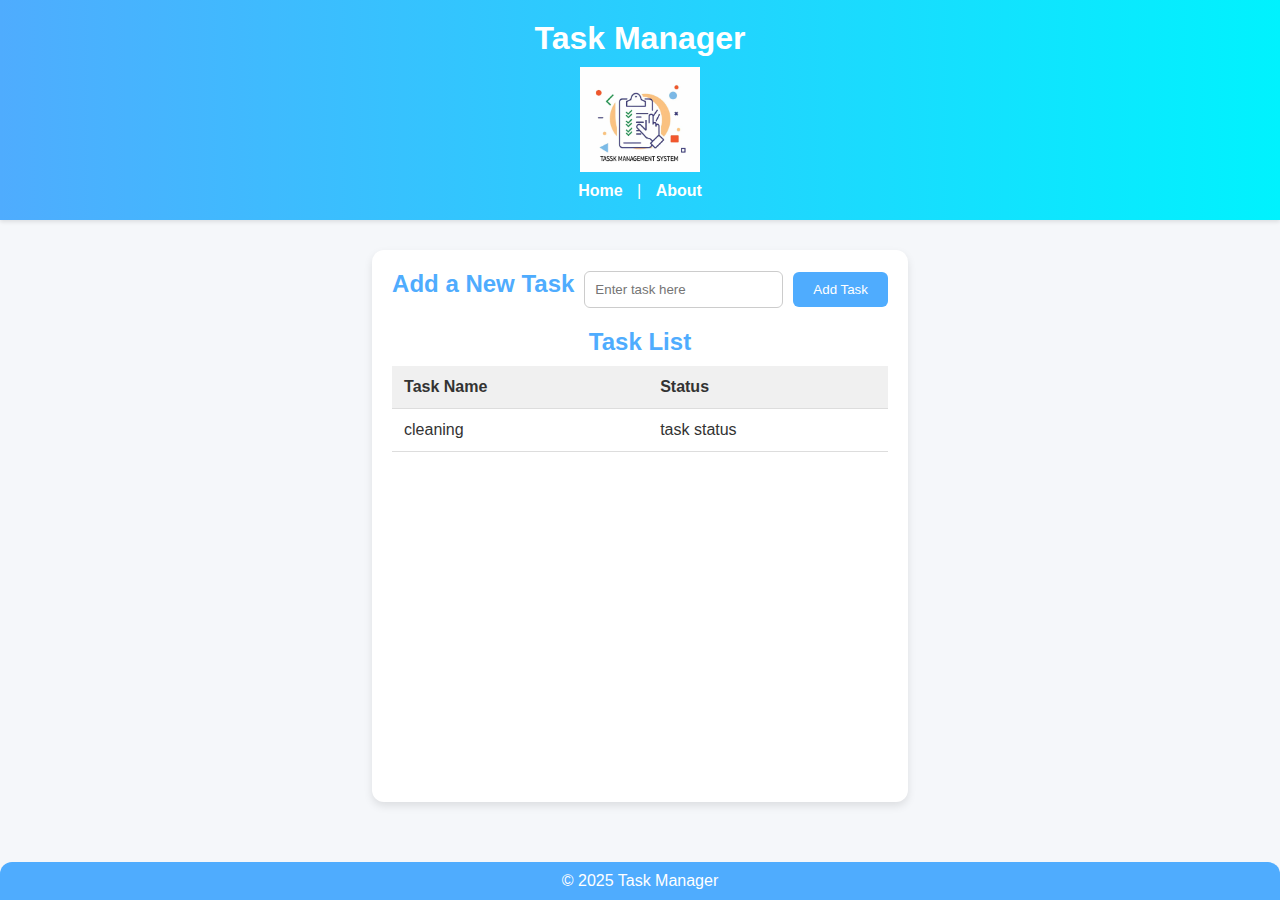
<file: task-manager/index.html>
<!DOCTYPE html>
<html lang="en">
<head>
  <meta charset="UTF-8">
  <title>Task Manager</title>
  <link rel="stylesheet" href="/css/style.css">
</head>

  <header>
    <h1>Task Manager</h1>
    <img src="/task-manager/image.png" alt="Logo">
    <nav>
      <a href="index.html">Home</a> |
      <a href="about.html">About</a>
    </nav> 
    
  </header>
<body>
  <main>
    <section id="task-input">
      <h2>Add a New Task</h2>
      <input type="text" id="task" placeholder="Enter task here">
      <button id="add-task-btn">Add Task</button>
    </section>

    <section id="task-list">
    <h2>Task List</h2>
    <table id="tasks">
      <thead>
        <tr>
        <th>Task Name</th>
        <th>Status</th>
        </tr>
      </thead>
      <tbody>
        <tr>
        <td>cleaning </td>
        <td>task status</td>
        </tr>
      </tbody>
    </table>
    </section>
  </main>

  <footer>
    <p>&copy; 2025 Task Manager</p>
  </footer>

  <script src="/js/app.js"></script>
</body>
</html>
</file>
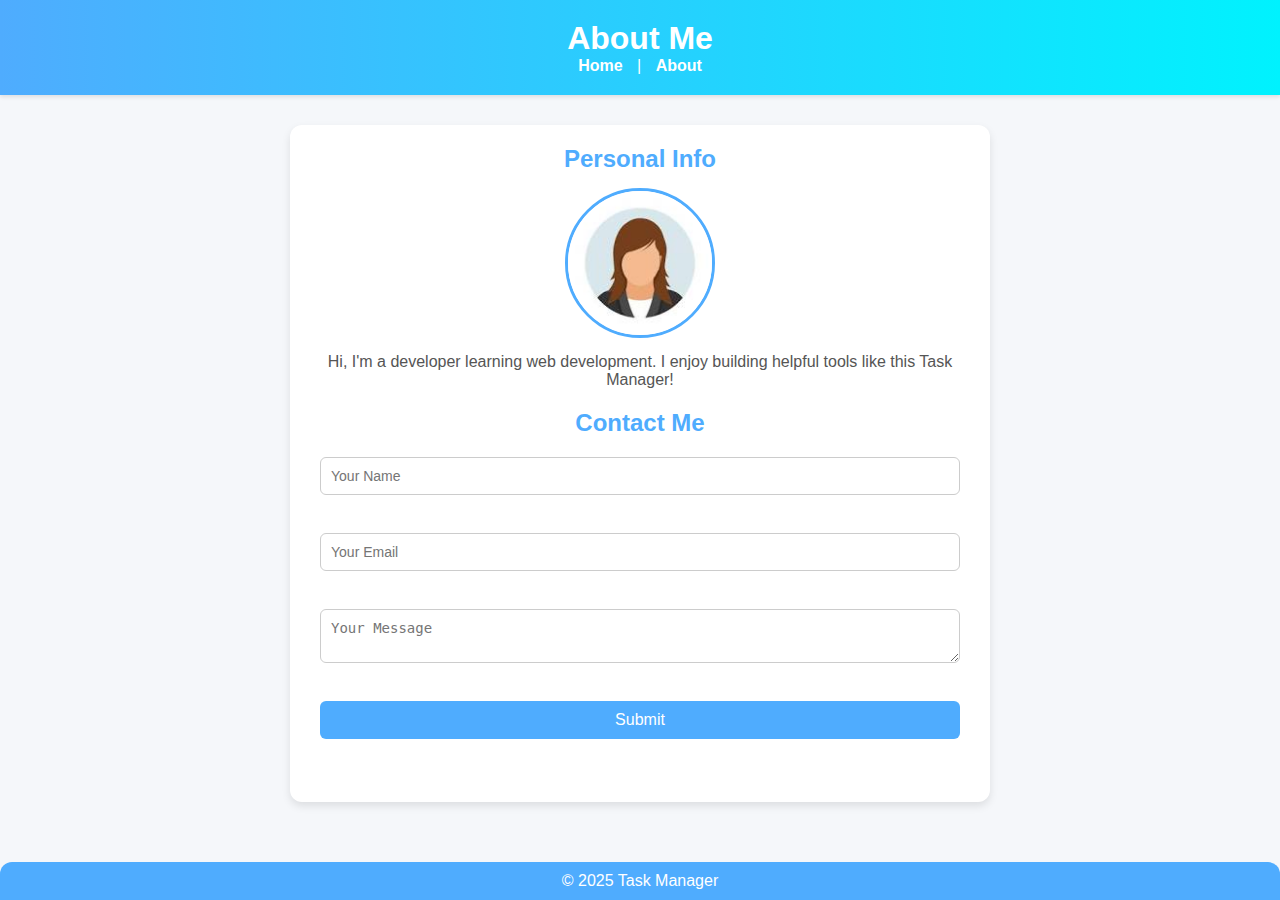
<file: task-manager/about.html>
<!DOCTYPE html>
<html lang="en">
<head>
  <meta charset="UTF-8">
  <title>About - Task Manager</title>
  <link rel="stylesheet" href="/css/style.css">
</head>
<body>
  <header>
    <h1>About Me</h1>
    <nav>
      <a href="index.html">Home</a> |
      <a href="about.html">About</a>
    </nav>
  </header>

  <main>
    <section>
      <h2>Personal Info</h2>
      <img src="[data-uri]" alt="My Photo">
      <p>Hi, I'm a developer learning web development. I enjoy building helpful tools like this Task Manager!</p>
    </section>

    <section>
      <h2>Contact Me</h2>
      <form>
        <input type="text" placeholder="Your Name" required><br>
        <input type="email" placeholder="Your Email" required><br>
        <textarea placeholder="Your Message"></textarea><br>
        <button type="submit">Submit</button>
      </form>
    </section>
  </main>

  <footer>
    <p>&copy; 2025 Task Manager</p>
  </footer>
</body>
</html>
</file>
<file: css/style.css>
* {
  margin: 0;
  padding: 0;
  box-sizing: border-box;
}

body {
  font-family: "Segoe UI", Tahoma, sans-serif;
  background-color: #f5f7fa;
  color: #333;
  display: flex;
  flex-direction: column;
  min-height: 100vh;
}


header {
  background: linear-gradient(to right, #4facfe, #00f2fe);
  color: white;
  padding: 20px;
  text-align: center;
  box-shadow: 0 2px 4px rgba(0, 0, 0, 0.1);
}

header img {
  width: 120px;
  margin: 10px auto;
  display: block;
}

header nav a {
  color: white;
  margin: 0 10px;
  text-decoration: none;
  font-weight: bold;
}

header nav a:hover {
  text-decoration: underline;
}


main {
  flex: 1;
  max-width: 700px;
  margin: 30px auto;
  background-color: white;
  padding: 20px;
  border-radius: 12px;
  box-shadow: 0 4px 8px rgba(0, 0, 0, 0.1);
}

h2 {
  margin-bottom: 10px;
  color: #4facfe;
}


#task-input {
  display: flex;
  align-items: center;
  gap: 10px;
  margin-bottom: 20px;
}

#task-input input {
  flex: 1;
  padding: 10px;
  border: 1px solid #ccc;
  border-radius: 6px;
  outline: none;
  transition: 0.3s;
}

#task-input input:focus {
  border-color: #4facfe;
}

#add-task-btn {
  background-color: #4facfe;
  color: white;
  padding: 10px 20px;
  border: none;
  border-radius: 6px;
  cursor: pointer;
  transition: 0.3s;
}

#add-task-btn:hover {
  background-color: #00c6fb;
}

/* Task List Table */
#tasks {
  width: 100%;
  border-collapse: collapse;
}

#tasks th, #tasks td {
  padding: 12px;
  border-bottom: 1px solid #ddd;
  text-align: left;
}

#tasks th {
  background-color: #f0f0f0;
  color: #333;
}

#tasks tr:hover {
  background-color: #f9f9f9;
}

section img {
  display: block;
  margin: 15px auto;
  border-radius: 50%;
  border: 3px solid #4facfe;
  width: 150px;
  height: 150px;
  object-fit: cover;
}

section p {
  text-align: center;
  font-size: 16px;
  color: #555;
  margin-bottom: 20px;
}

/* Contact Form */
form {
  display: flex;
  flex-direction: column;
  gap: 10px;
  padding: 10px;
}

form input, 
form textarea {
  padding: 10px;
  border: 1px solid #ccc;
  border-radius: 6px;
  font-size: 14px;
  outline: none;
  transition: border 0.3s;
}

form input:focus,
form textarea:focus {
  border-color: #4facfe;
}

form button {
  background-color: #4facfe;
  color: white;
  padding: 10px;
  border: none;
  border-radius: 6px;
  cursor: pointer;
  font-size: 16px;
  transition: background-color 0.3s;
}

form button:hover {
  background-color: #00c6fb;
}

section h2 {
  color: #4facfe;
  margin-bottom: 10px;
  text-align: center;
}

footer {
  text-align: center;
  background-color: #4facfe;
  color: white;
  padding: 10px;
  margin-top: 30px;
  border-top-left-radius: 12px;
  border-top-right-radius: 12px;
}
</file>
